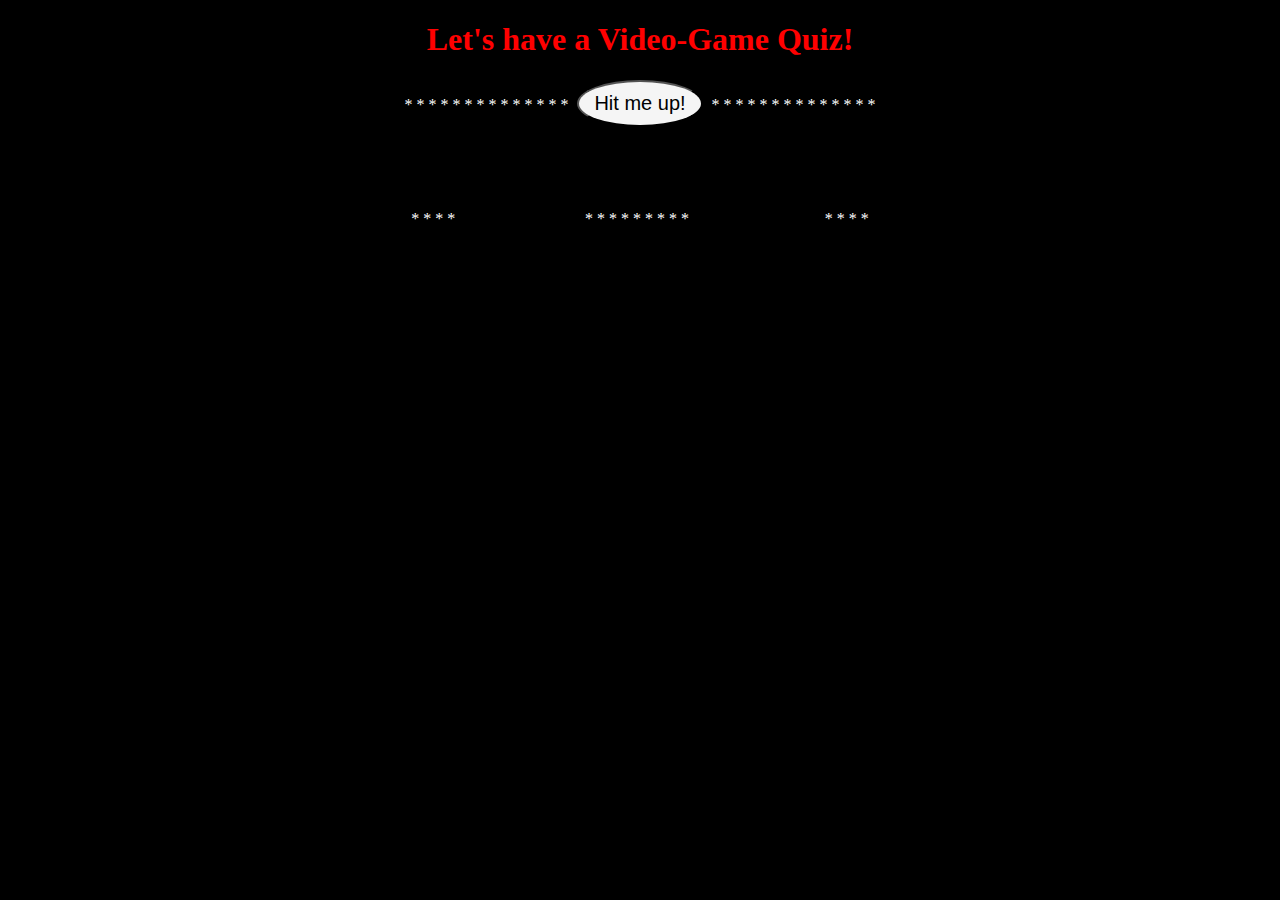
<file: DOMQuiz/index.html>
<!DOCTYPE html>
<html lang="en">

<head>    
<meta charset="UTF-8">
<meta name="viewport" content="width=device-width, initial-scale=1.0">

<title>Quiz!</title>

<link rel="stylesheet" type="text/css" href="style.css"/>

</head>

<body>
<header>
    <h1>Let's have a Video-Game Quiz!</h1>
</header>
<div>
    <p> * * * * * * * * * * * * * * </p>
    <button id="btn">Hit me up!</button>
    <p> * * * * * * * * * * * * * * </p>
</div>
<div id="container"></div>
    <p>* * * * </p>
    <button id="true">true</button>
    <p> * * * * * * * * * </p>
    <button id="false">false</button>
    <p>* * * * </p>

<script src="script.js"></script>

</body>
</html>
</file>
<file: DOMQuiz/style.css>
/* Body */
body {
    text-align: center;
    background-color: black;
    color: white;
}

/* Header */
header {
    color: red;
}

p {
    display: inline-block;
}

/* Where the question comes, with style etc */
#container {  
    margin: 3%;
    font-size: 150%; 
}

/* True, false and Get Question button */
#btn {
    background-color: whitesmoke; 
    border-radius: 100%;
    color: black;
    padding: 10px 15px;
    text-align: center;
    font-size: 20px;
    margin: 0 5px;
}

#true, #false {
    visibility: hidden;
    color: black;
    border-radius: 15%;
    padding: 10px 15px;
    text-align: center;
    font-size: 16px;
    margin: 30px;      
}

#true:hover, #false:hover, #btn:hover {
    color: red ;
    border: 2px solid red;
    opacity: 0.6;
    transition: 0.1s; 
}




  @media screen and (min-width: 600px) {
    .card {
      flex: 1 1 calc(50% - 2rem);
    }
  }
  
  @media screen and (min-width: 900px) {
    .card {
      flex: 1 1 calc(33% - 2rem);
    }
  }
</file>
